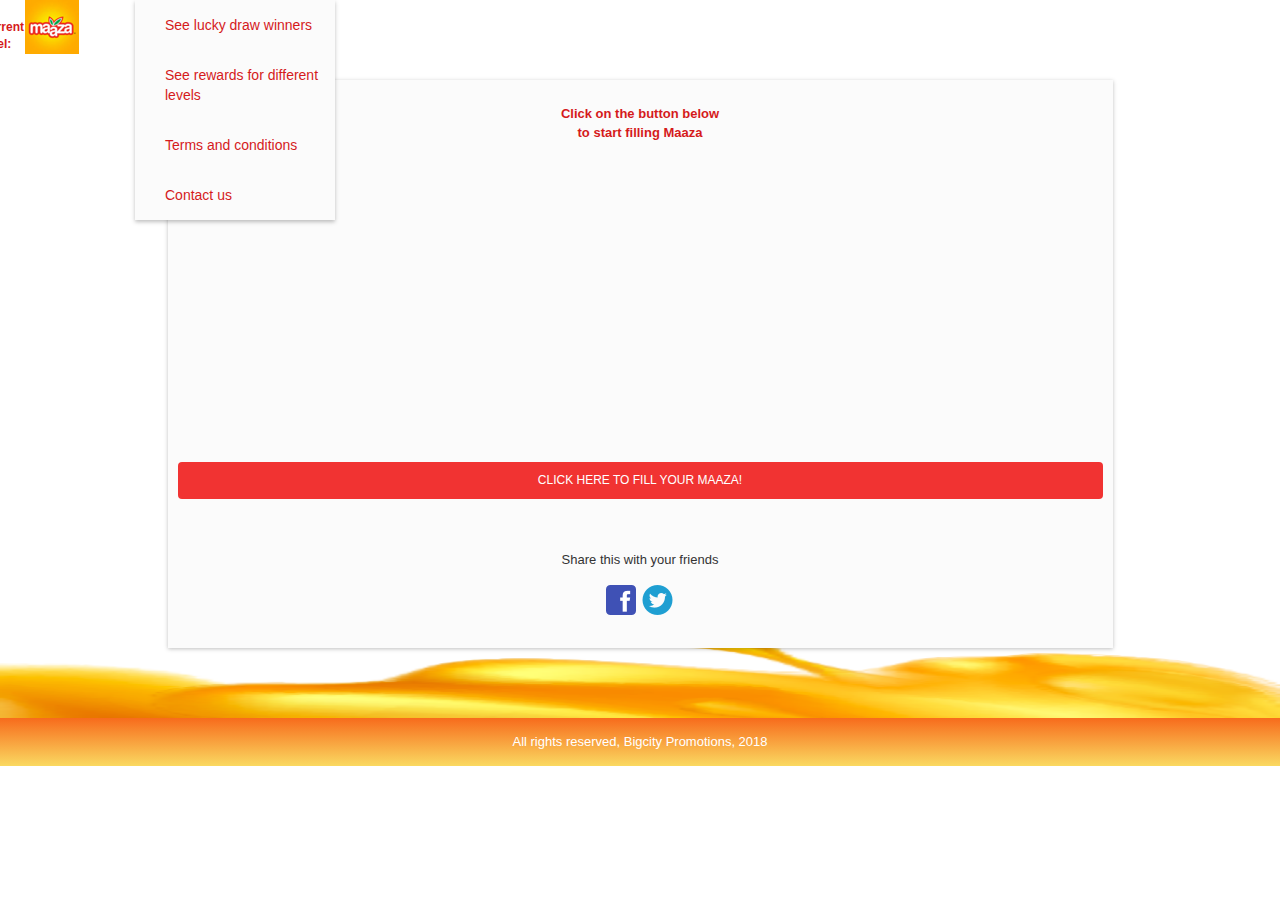
<file: fill.html>
<!DOCTYPE html>
<html lang="en">
<head>
  <title>Maaza</title>
  <meta charset="utf-8">
  <meta name="viewport" content="width=device-width, initial-scale=1">
  <link rel="stylesheet" href="css/bootstrap.min.css">
   <meta http-equiv="X-UA-Compatible" content="IE=edge,chrome=1">
  <link rel="icon" href="img/favicon.png" type="image/x-icon">
  <script src="js/jquery.min.js"></script>
  <script src="js/popper.min.js"></script>
  <script src="js/bootstrap.min.js"></script>
  <script src='https://www.google.com/recaptcha/api.js'></script>

</head>

<body class="register-page">

<nav class="navbar navbar-inverse" style=>
    <div class="container-fluid">
      <div class="navbar-header">
         <p class="level-info-container red-t font-weight-bold ">Current level: <span class="level-stage"> </span></p>
        <button type="button" class="navbar-toggle collapsed" data-toggle="collapse" data-target="#myNavbar" aria-expanded="false">
          <span class="icon-bar"></span>
          <span class="icon-bar"></span>
          <span class="icon-bar"></span>                        
        </button>
        <a class="navbar-brand" href="#">
             <img src="img/icon/icon.png" class="d-inline-block align-top" alt=""> 
        </a>
      </div>
      <div class="navbar-collapse collapse" id="myNavbar" style="height: 1px;" aria-expanded="false">
        
        <ul class="nav navbar-nav navbar-right">               
          <li><a class="redirect-level-page red-t" >See lucky draw winners</a>
              </li>
         <li><a data-toggle="modal" data-target="#luckyModal" class="red-t">See rewards for different levels </a>
              </li>      
          <li><a href="http://maaza.bigcityexperience.com" target="_blank" class="red-t">Terms and conditions</a>
              </li>
          <li><a href="http://maaza.bigcityexperience.com" target="_blank" class="red-t">Contact us</a>
              </li>
        </ul>
      </div>
    </div>
  </nav>


 <!--main partion -->
 <div class="container err-container" style="display: none">
  <div class="row">
     <div class="col-md-12">
        <div class="form-group">   
            <div class="err-msg" >
                
            </div>
        </div>
     </div>
  </div>
</div>
<div class="container main-area register mt-5 pt-5">
  <div> <!--class="row center-border" -->
   
    <div class="right-partition">
      <!-- regist Section -->
       <div class="row justify-content-md-center fillSection" style="display: block">
        <div class="col-md-10 col-md-offset-1">
           <div class="mb-5 form" >
            <div class="red-t my-4 px-5  font-weight-bold text-center regist-head status-title" >  Click on the button below<br> to start filling Maaza</div>       

              <div class="fill-container staticImg animationImg my-5 static">
                  <div class="fake">              
                      </div>
              </div>

              <div class="form-group my-4">
                <button type="submit" class="btn btn-submit btn-fill btn-closegame btn-yellow-bordered">Click here to fill your Maaza!</button>
                </div>
                
                <div class="form-group" style="display: none">
                  <label class=qrcode-text-btn>
                      <input type=file
                            id="btnQR"
                             accept="image/*"
                             capture=environment
                             tabindex=-1>
                    </label>
                </div>

               <div class="form-group my-4">
                <button type="submit" class="btn btn-submit btn-participate btn-yellow" data-toggle="modal" data-target="#participateModal"></button>
                </div>

               <div class="form-group my-4">
                <button type="submit" class="btn btn-submit btn-later btn-red-bordered" data-toggle="modal" data-target="#saveModal">I want to participate later for Higher Prize</button>
                </div>

              <div class="form-group  text-center">
              <!-- <label class="form-check-label">
                <p class="my-3 red-t redirect-level-page" > See lucky draw winners </p>
                <p class="my-3 red-t " data-toggle="modal" data-target="#luckyModal" > See rewards for different levels </p>
                </label> -->
              </div><br><br>
              <div class="form-group text-center">  
                   <p> Share this with your friends </p>
                    <div class="row mt-4"> 
                        <div class="col-xs-12 text-center">
                              <span class="iconHolder fb"> </span>
                              <span class="iconHolder twt"> </span>
                              <!-- <span class="iconHolder wts"> </span> -->
                        </div>
                    </div>

              </div>  
           
           </div>
        </div>
       </div>
    <!-- end regist section -->

   
    </div>

  </div>
</div>
 <!-- end main partion -->


<!-- Modal -->
<!-- Modal -->
<!-- <div id="myModal" class="modal fade " role="dialog">
  <div class="modal-dialog modal-lg">
    <div class="modal-content">
      <div class="modal-header">
        <button type="button" class="close" data-dismiss="modal"></button>
        <h4 class="modal-title">Terms and Condition</h4>
      </div>
      <div class="modal-body">
        <p>
           Modal sample
        </p>
      </div>
      <div class="modal-footer">
        <button type="button" class="btn btn-default" data-dismiss="modal">Close</button>
      </div>
    </div>
  </div>
</div>

<div id="contactModal" class="modal fade " role="dialog">
  <div class="modal-dialog modal-lg">
    <div class="modal-content">
      <div class="modal-header">
        <button type="button" class="close" data-dismiss="modal"></button>
        <h4 class="modal-title">Contact Us;</h4>
      </div>
      <div class="modal-body">
        <p>
          Addres::
        </p>
      </div>
      <div class="modal-footer">
        <button type="button" class="btn btn-default" data-dismiss="modal">Close</button>
      </div>
    </div>

  </div>
</div> -->

<div id="luckyModal" class="modal fade " role="dialog">
  <div class="modal-dialog modal-lg">

    <!-- Modal content-->
    <div class="modal-content">
      <div class="modal-header">
        <button type="button" class="close" data-dismiss="modal"></button>
        <h5 class="modal-title font-weight-bold">Lucky draw rewards - level wise</h5>
      </div>
      <div class="modal-body">
            <div class="list-container">
              <div class="list-title font-weight-bold corner-maza level1">Level M - Weekly </div>              
                <p class="mx-3 my-4">  Smart Backpack </p>              
            </div>
            <div class="list-container">
              <div class="list-title font-weight-bold corner-maza level2">Level MA - Weekly</div>              
                <p class="mx-3 my-4">  Headphone </p>              
            </div>
            <div class="list-container">
              <div class="list-title font-weight-bold corner-maza level3">Level MAA - Weekly</div>              
                <p class="mx-3 my-4">  Instant Camera </p>              
            </div>
            <div class="list-container">
              <div class="list-title font-weight-bold corner-maza level4">Level MAAZ - Weekly</div>              
                <p class="mx-3 my-4">  DSLR Camera </p>              
            </div>
            <div class="list-container">
              <div class="list-title font-weight-bold corner-maza level5">Level MAAZA - Mega Draw </div>              
                <p class="mx-3 my-4">  Smart phone </p>              
            </div>
      </div>
     
    </div>

  </div>
</div>
<div id="participateModal" class="modal fade " role="dialog">
  <div class="modal-dialog modal-lg">

    <!-- Modal content-->
    <div class="modal-content">
      <div class="modal-header">
        <button type="button" class="close" data-dismiss="modal"></button>
        <h5 class="modal-title font-weight-bold"> Confirm participation for Level <span class="level-stage"> </span></h5>
      </div>
      <div class="modal-body">
        <div class="container">
          <div class="row">
        <p class="text-center mt-2" >
          You can now enter the lucky draw for the stage <span class="level-stage"> </span> and stand a chance to win <span class="level-txt"></span>. Drink more. Collect More. Win more with Maaza. Collect all the letters and stand a chance to win the Mega Prize! Are you sure you want to participate at this level?
        </p>

        <div class="list-container">
          <div class="list-title font-weight-bold"> Reward for this level </div>
          <ul>
            <li class="my-2"> <div id="partiImg" class="partiImg"></div><span id="partrewardName" >See lucky draw rewards for different levels</span></li>
           </ul>
        </div>
       <!--  <button type="submit" class="btn btn-submit btn-yellow"> Confirm participation for level <span class="level-stage"> </span></button> -->
        <button type="submit" class="btn btn-submit btn-yellow btn-closegame"> Yes, Confirm Participation </span></button>
        <p class="text-center my-5 red-t font-weight-bold " data-dismiss="modal" data-toggle="modal" data-target="#luckyModal">
           See lucky draw rewards for <br/> different levels
        </p>
          </div>
        </div>
      </div>
     
    </div>

  </div>
</div>


<div id="saveModal" class="modal fade " role="dialog">
  <div class="modal-dialog modal-lg">

    <!-- Modal content-->
    <div class="modal-content">
      <div class="modal-header">
        <button type="button" class="close" data-dismiss="modal"></button>
        <h5 class="modal-title font-weight-bold"> Your progress has been saved! </h5>
      </div>
      <div class="modal-body">
        <div class="container">
          <div class="row">
              <p class="col-xs-7 col-xs-offset-5 my-5">
                 Buy more maza to fill more and participate in lucky draw and mega draw to win exciting gift prizes.
              </p>
              <button type="submit" class="btn btn-submit btn-yellow redirect-home-page" data-dismiss="modal"> Close and come back later</button>
          </div>
        </div>
      </div>
     
    </div>

  </div>
</div>

<div id="reminderModal" class="modal fade " role="dialog">
  <div class="modal-dialog modal-lg">

    <!-- Modal content-->
    <div class="modal-content">
      <div class="modal-header">
        <button type="button" class="close" data-dismiss="modal"></button>
        <h5 class="modal-title font-weight-bold"> Lucky Draw for level ‘<span class="level-stage"> </span>’</h5>
      </div>
      <div class="modal-body">
        <div class="container">
          <div class="row">
        <p class="text-center mt-2" >
           If you participate in this lucky draw you will not be eligible to participate in any other lucky draw except the MAAZA mega draw (when you fill the complete MAAZA).
        </p>

        <div class="list-container">
          <div class="list-title font-weight-bold"> Reward for this level </div>
          <ul>
            <li class="my-2"> <div id="partiImg2" class="partiImg"></div> <span class="rewardname"></span></li>
           </ul>
        </div>
        <button type="submit" class="btn btn-submit btn-yellow btn-confirm-participate btn-closegame"> Confirm participation for level <span class="level-stage"> </span></button><br><br>
        <div class="col-xs-12" style="font-size: 12px;text-align: center;padding-right: 0px;padding-left: 0px;margin-top: 15px;margin-bottom: 10px;">
          <p class="col-xs-4" style="padding-right: 0px;padding-left: 0px"><img src="img/Headphone.png" style="width: 3.6rem;"><br> Headphone<br> <strong><span class="uplevelone"> Level MA </span></strong></p>
          <p class="col-xs-4" style="padding-right: 0px;padding-left: 0px"><img src="img/Instant Camera.png" style="width: 4rem;margin-bottom: 1.6rem;margin-top: 1rem;"><br>Instant Camera <strong><span class="upleveltwo"> Level MAA </span></strong></p>
          <p class="col-xs-4" style="padding-right: 0px;padding-left: 0px"><img src="img/DSLR Camera.png" style="width: 5rem;margin-top: 1rem;margin-bottom: 1.8rem;"><br>DSLR Camera <strong><span class="uplevelthree"> Level MAAZ </span></strong></p>
        </div>

        <p class="text-center my-5 red-t font-weight-bold modaltext " data-dismiss="modal">
           Close and continue to participate in lucky draws for higher levels
        </p>
          </div>
        </div>
      </div>
     
    </div>

  </div>  
</div>

<div id="partconfirmModal" class="modal fade " role="dialog">
  <div class="modal-dialog modal-lg">
    <div class="modal-content">
      <div class="modal-header">
        <button type="button" class="close" data-dismiss="modal"></button>
        <h5 class="modal-title font-weight-bold"> Your participation is confirmed!</h5>
      </div>
      <div class="modal-body">
        <div class="container">
          <div class="row">
        <p class="text-center mt-2" >
          Your participation for <strong>level <span class="currentlevel"> M </span></strong> has been confirmed. Keep taking a look at the winners list announced each week.
        </p>
        <div class="list-container">
          <div class="list-title font-weight-bold"> Reward for this level </div>
          <ul>
            <li class="my-2"> <div id="partiImg3" class="partiImg "></div><span class="rewardname"></span></li>
           </ul>
        </div>
        <button type="submit" class="btn btn-submit btn-yellow btn-confirm-participate"> See weekly lucky draw winners</button><br>
        <p class="text-center my-5 red-t font-weight-bold" data-dismiss="modal">
           Continue filling in the letters to participate in the MAAZA MEGA DRAW.
        </p>
          </div>
        </div>
      </div>
    </div>
  </div>  
</div>


<div id="contactModal" class="modal fade " role="dialog">
  <div class="modal-dialog modal-lg">

    <!-- Modal content-->
    <div class="modal-content">
      <div class="modal-header">
        <button type="button" class="close" data-dismiss="modal">&times;</button>
        <h4 class="modal-title font-weight-bold">Contact Us:</h4>
      </div>
      <div class="modal-body">
        <p>
          Addres:
        </p>
      </div>
      <div class="modal-footer">
        <button type="button" class="btn btn-default" data-dismiss="modal">Close</button>
      </div>
    </div>

  </div>
</div>
<!-- end Modal -->



<section class="footer-section py-4">
    <!-- Footer -->
    <footer class="page-footer font-small">      
      <!-- Copyright -->
      <div class="footer-copyright text-center"> All rights reserved, 
        <a href="https://mdbootstrap.com/bootstrap-tutorial/">Bigcity Promotions, 2018</a>
      </div>
      <!-- Copyright -->
    </footer>
    <!-- Footer -->

  </section>
  <link rel="stylesheet" type="text/css" href="css/utilities.css">
  <link rel="stylesheet" type="text/css" href="css/layout.css"> 
  <link rel="stylesheet" type="text/css" href="css/limcaStyle.css"> 
  <link rel="stylesheet" type="text/css" href="css/fillStyle.css">
  
  <script type="text/javascript" src="js/fill.js"></script> 
</body>


</html>
</file>
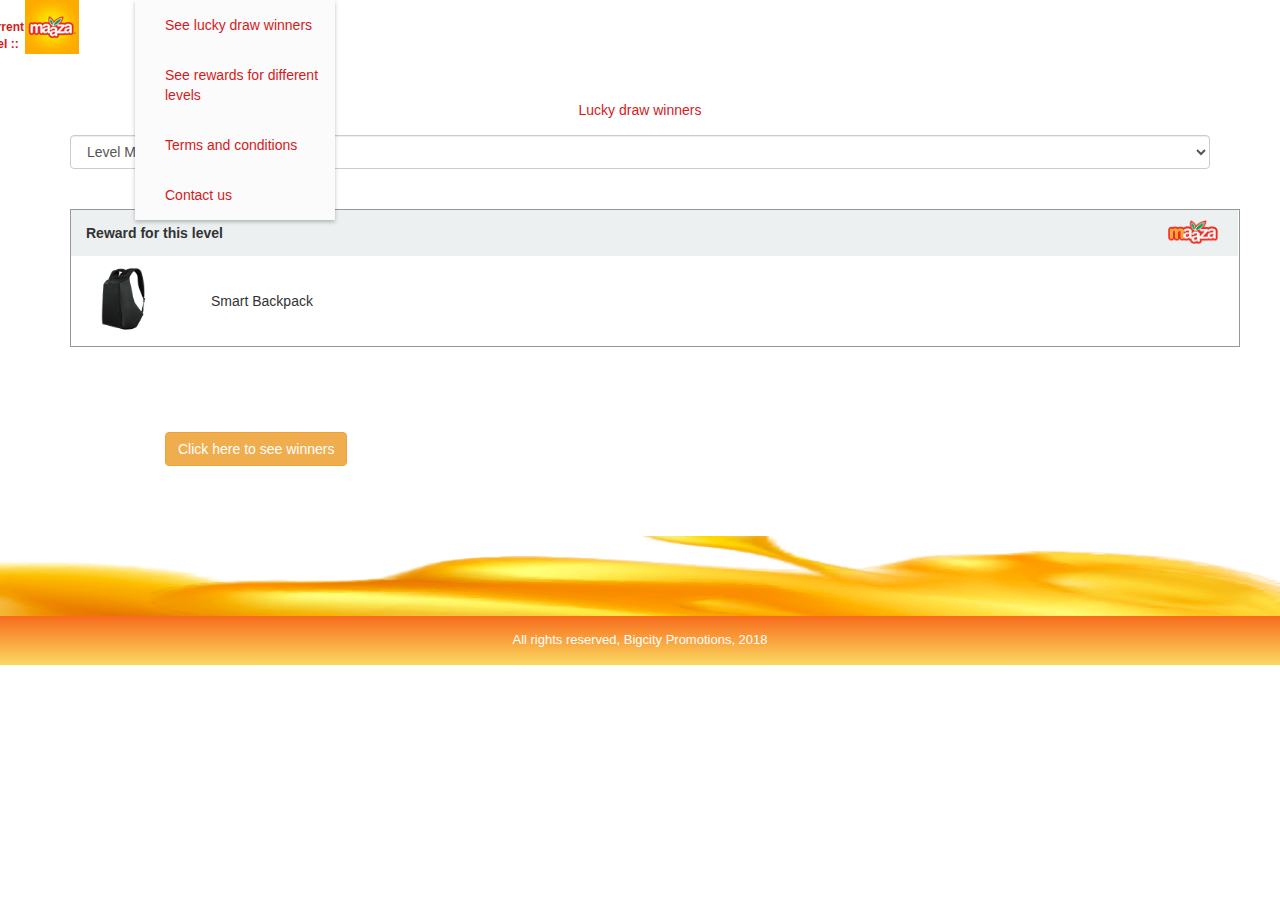
<file: winner-list.html>
<!DOCTYPE html>
<html lang="en">
<head>
  <title>Maaza</title>
  <meta charset="utf-8">
  <meta name="viewport" content="width=device-width, initial-scale=1">
  <link rel="stylesheet" href="css/bootstrap.min.css">
   <meta http-equiv="X-UA-Compatible" content="IE=edge,chrome=1">
  <link rel="icon" href="img/favicon.png" type="image/x-icon">
  <script src="js/jquery.min.js"></script>
  <script src="js/popper.min.js"></script>
  <script src="js/bootstrap.min.js"></script>
  <script src='https://www.google.com/recaptcha/api.js'></script>

</head>

<body class="register-page">

<nav class="navbar navbar-inverse" style=>
    <div class="container-fluid">
      <div class="navbar-header">
         <p class="level-info-container red-t font-weight-bold ">Current level :: <span class="level-stage"> MA</span></p>
        <button type="button" class="navbar-toggle collapsed" data-toggle="collapse" data-target="#myNavbar" aria-expanded="false">
          <span class="icon-bar"></span>
          <span class="icon-bar"></span>
          <span class="icon-bar"></span>                        
        </button>
        <a class="navbar-brand" href="#">
             <img src="img/icon/icon.png" class="d-inline-block align-top" alt=""> 
        </a>
      </div>
      <div class="navbar-collapse collapse" id="myNavbar" style="height: 1px;" aria-expanded="false">
        
        <ul class="nav navbar-nav navbar-right">               
          <li><a class="redirect-level-page red-t">See lucky draw winners</a>
              </li>
         <li><a data-toggle="modal" data-target="#luckyModal" class="red-t">See rewards for different levels </a>
              </li>      
          <li><a href="http://maaza.bigcityexperience.com" target="_blank" class="red-t">Terms and conditions</a>
              </li>
          <li><a href="http://maaza.bigcityexperience.com" target="_blank" class="red-t">Contact us</a>
              </li>
        </ul>
      </div>
    </div>
  </nav>

<div class="container"> 
    <div class="row"> 
        <div class="col-xs-12 text-center mt-5 mb-2">  <p class="red-t"> Lucky draw winners  </p> </div>
        <div class="col-xs-12 text-center mb-2"> 
            <div class="form-group">
                <select  id="level" class="form-control" id="exampleFormControlSelect1" placeholder="">
                   <option value="1">Level M</option>
                  <option value="2">Level MA</option>
                  <option value="3">Level MAA</option>
                  <option value="4">Level MAAZ</option>
                  <option value="5">Level MAAZA</option>
                </select>        
              </div>
        </div>
    </div>  
</div>
 <!--main partion -->
<div class="container winner-name-list main-area register mt-2 mb-5">
  <div> <!--class="row center-border" -->
   
    <div class="right-partition">
      
      <div class="container">
        <div class="row">
        
        <div class="list-container my-4">
          <div id="levelCorner" data-level="1" class="list-title font-weight-bold corner-maza level1"> Reward for this level 

          </div>
          <ul>
            <li class="my-4"> 
              <div id="partiImg" class="img-container">
                
              </div>
                 <span class="partiText">Smart Backpack</span></li>
           
          </ul>
        </div>

        <div class="container">
          <br><br>
          <a class="btn btn-warning" href="http://maaza.bigcityexperience.com" target="_blank" style="margin: 30px 8rem;">Click here to see winners</a>
          <br><br>
        </div>


<!-- 
        <div class="list-container second my-5">
          <div class="list-title py-4 font-weight-bold"> 
            <span class="cell">Participant</span>
            <span class="cell">City</span> 
          </div>
          <div class="px-4 list-item"> 
            <span class="cell"> Edvin Baker</span>
            <span class="cell"> South Arictown</span>
          </div>
           <div class="px-4 list-item"> 
            <span class="cell"> Edvin Baker</span>
            <span class="cell">South Arictown</span> 
          </div>
           <div class="px-4 list-item"> 
            <span class="cell"> Edvin Baker</span>
            <span class="cell">South Arictown</span> 
          </div>
           <div class="px-4 list-item"> 
            <span class="cell"> Edvin Baker</span>
            <span class="cell">South Arictown</span> 
          </div>
           <div class="px-4 list-item"> 
            <span class="cell"> Edvin Baker</span>
            <span class="cell">South Arictown</span> 
          </div>
           <div class="px-4 list-item"> 
            <span class="cell"> Edvin Baker</span>
            <span class="cell">South Arictown</span> 
          </div>
           <div class="px-4 list-item"> 
            <span class="cell"> Edvin Baker</span>
            <span class="cell">South Arictown</span> 
          </div>
           <div class="px-4 list-item"> 
            <span class="cell"> Edvin Baker</span>
            <span class="cell">South Arictown</span> 
          </div>
          <div class="px-4 list-item"> 
            <span class="cell"> Edvin Baker</span>
            <span class="cell">South Arictown</span> 
          </div>
          <div class="px-4 list-item"> 
            <span class="cell"> Edvin Baker</span>
            <span class="cell">South Arictown</span> 
          </div>
          <div class="px-4 list-item"> 
            <span class="cell"> Edvin Baker</span>
            <span class="cell">South Arictown</span> 
          </div>
          <div class="px-4 list-item"> 
            <span class="cell"> Edvin Baker</span>
            <span class="cell">South Arictown</span> 
          </div>

         
        </div> -->

          </div>
   
      </div>

    </div>
  </div>
 <!-- end main partion -->
</div>

<!-- Modal -->
<!-- <div id="myModal" class="modal fade " role="dialog">
  <div class="modal-dialog modal-lg">
    <div class="modal-content">
      <div class="modal-header">
        <button type="button" class="close" data-dismiss="modal"></button>
        <h4 class="modal-title">Terms and Condition</h4>
      </div>
      <div class="modal-body">
        <p>
           Modal sample
        </p>
      </div>
      <div class="modal-footer">
        <button type="button" class="btn btn-default" data-dismiss="modal">Close</button>
      </div>
    </div>

  </div>
</div> -->

<div id="luckyModal" class="modal fade " role="dialog">
  <div class="modal-dialog modal-lg">

    <!-- Modal content-->
    <div class="modal-content">
      <div class="modal-header">
        <button type="button" class="close" data-dismiss="modal"></button>
        <h5 class="modal-title font-weight-bold">Lucky draw rewards - level wise</h5>
      </div>
      <div class="modal-body">
            <div class="list-container">
              <div class="list-title font-weight-bold corner-maza level1">Level M - Weekly </div>              
                <p class="mx-3 my-4">  Philips Bass+ SHL3070 Headphones </p>              
            </div>
            <div class="list-container">
              <div class="list-title font-weight-bold corner-maza level2">Level MA - Weekly</div>              
                <p class="mx-3 my-4">  Anti-Theft Smart Bagpack </p>              
            </div>
            <div class="list-container">
              <div class="list-title font-weight-bold corner-maza level3">Level MAA - Weekly</div>              
                <p class="mx-3 my-4">  Fujifilm Instax Square SQ6 Instant Camera </p>              
            </div>
            <div class="list-container">
              <div class="list-title font-weight-bold corner-maza level4">Level MAAZ - Weekly</div>              
                <p class="mx-3 my-4">  Cannon EOS 3000D 18MP DSLR Camera </p>              
            </div>
            <div class="list-container">
              <div class="list-title font-weight-bold corner-maza level5">Level MAAZA - Mega Draw </div>              
                <p class="mx-3 my-4">  Smart phone - iPhone X (256 GB) </p>              
            </div>
      </div>
     
    </div>

  </div>
</div>


<!-- <div id="contactModal" class="modal fade " role="dialog">
  <div class="modal-dialog modal-lg">
    <div class="modal-content">
      <div class="modal-header">
        <button type="button" class="close" data-dismiss="modal"></button>
        <h4 class="modal-title">Contact Us;</h4>
      </div>
      <div class="modal-body">
        <p>
          Addres::
        </p>
      </div>
      <div class="modal-footer">
        <button type="button" class="btn btn-default" data-dismiss="modal">Close</button>
      </div>
    </div>
  </div>
</div> -->
<!--end Modal -->

<section class="footer-section mt-5 py-4">
    <!-- Footer -->
    <footer class="page-footer font-small">      
      <!-- Copyright -->
      <div class="footer-copyright text-center"> All rights reserved, 
        <a href="https://mdbootstrap.com/bootstrap-tutorial/">Bigcity Promotions, 2018</a>
      </div>
      <!-- Copyright -->
    </footer>
    <!-- Footer -->

  </section>
  <link rel="stylesheet" type="text/css" href="css/utilities.css">
  <link rel="stylesheet" type="text/css" href="css/layout.css"> 
  <link rel="stylesheet" type="text/css" href="css/limcaStyle.css"> 
  <link rel="stylesheet" type="text/css" href="css/fillStyle.css">
</body>
<script type="text/javascript" src="js/winner.js"></script>

<script type="text/javascript">
  $('.btn-participate').hide();
  $('.btn-later').hide();
  

  $(document).on('click','.btn-submit',function(e){
    e.preventDefault();    
  });
  

  $(document).on('click','.btn-fill',function(e){
    e.preventDefault();
    var ele= $(this);
     ele.html('FILLING IN YOUR MAAZA…');
     setTimeout(function(){  

        ele.html('SCAN ANOTHER QR CODE TO GET MAAZA');
         }, 3000);

     $('.btn-participate').show();
     $('.btn-later').show();
     $('.status-title').html('Awww! You have run out of your maaza stock! Buy more to fill more…');
     
   
  });
</script>

<style>
.second .list-container {
   padding: 5rem 1.5rem !important;
}
.list-container .cell{
   width:48%;
   display: inline-block;
}
.list-item{
  border-bottom: 1px solid #979797; 
  padding-top: 1.8rem !important;
  padding-bottom: 1.8rem !important;
}
.winner-name-list{
  margin-bottom: 10rem !important;
}
.partiText{
  padding-left: 2rem;
}
</style>
</html>
</file>
<file: css/utilities.css>
/* utilitiesssssssssssssss  */

/*-- float utilities --*/
.float-left {
  float: left   !important;
}
.float-right {
  float: right  !important;
}
.float-none {
  float: none   !important;
}
@media (min-width: 768px) {
  .float-sm-left {
    float: left   !important;
  }
  .float-sm-right {
    float: right  !important;
  }
  .float-sm-none {
    float: none   !important;
  }
}
@media (min-width: 992px) {
  .float-md-left {
    float: left   !important;
  }
  .float-md-right {
    float: right  !important;
  }
  .float-md-none {
    float: none   !important;
  }
}
@media (min-width: 1200px) {
  .float-lg-left {
    float: left   !important;
  }
  .float-lg-right {
    float: right  !important;
  }
  .float-lg-none {
    float: none   !important;
  }
}
/*-- text utilities --*/
.text-left {
  text-align: left   !important;
}
.text-right {
  text-align: right  !important;
}
.text-center {
  text-align: center !important;
}
@media (min-width: 768px) {
  .text-sm-left {
    text-align: left   !important;
  }
  .text-sm-right {
    text-align: right  !important;
  }
  .text-sm-center {
    text-align: center !important;
  }
}
@media (min-width: 992px) {
  .text-md-left {
    text-align: left   !important;
  }
  .text-md-right {
    text-align: right  !important;
  }
  .text-md-center {
    text-align: center !important;
  }
}
@media (min-width: 1200px) {
  .text-lg-left {
    text-align: left   !important;
  }
  .text-lg-right {
    text-align: right  !important;
  }
  .text-lg-center {
    text-align: center !important;
  }
}
/*-- spacing utilities --*/
.m-0 {
  margin: 0 0 !important;
}
.mt-0 {
  margin-top: 0 !important;
}
.mr-0 {
  margin-right: 0 !important;
}
.mb-0 {
  margin-bottom: 0 !important;
}
.ml-0 {
  margin-left: 0 !important;
}
.mx-0 {
  margin-right: 0 !important;
  margin-left: 0 !important;
}
.my-0 {
  margin-top: 0 !important;
  margin-bottom: 0 !important;
}
.m-1 {
  margin: 0.25rem 0.25rem !important;
}
.mt-1 {
  margin-top: 0.25rem !important;
}
.mr-1 {
  margin-right: 0.25rem !important;
}
.mb-1 {
  margin-bottom: 0.25rem !important;
}
.ml-1 {
  margin-left: 0.25rem !important;
}
.mx-1 {
  margin-right: 0.25rem !important;
  margin-left: 0.25rem !important;
}
.my-1 {
  margin-top: 0.25rem !important;
  margin-bottom: 0.25rem !important;
}
.m-2 {
  margin: 0.5rem 0.5rem !important;
}
.mt-2 {
  margin-top: 0.5rem !important;
}
.mr-2 {
  margin-right: 0.5rem !important;
}
.mb-2 {
  margin-bottom: 0.5rem !important;
}
.ml-2 {
  margin-left: 0.5rem !important;
}
.mx-2 {
  margin-right: 0.5rem !important;
  margin-left: 0.5rem !important;
}
.my-2 {
  margin-top: 0.5rem !important;
  margin-bottom: 0.5rem !important;
}
.m-3 {
  margin: 1rem 1rem !important;
}
.mt-3 {
  margin-top: 1rem !important;
}
.mr-3 {
  margin-right: 1rem !important;
}
.mb-3 {
  margin-bottom: 1rem !important;
}
.ml-3 {
  margin-left: 1rem !important;
}
.mx-3 {
  margin-right: 1rem !important;
  margin-left: 1rem !important;
}
.my-3 {
  margin-top: 1rem !important;
  margin-bottom: 1rem !important;
}
.m-4 {
  margin: 1.5rem 1.5rem !important;
}
.mt-4 {
  margin-top: 1.5rem !important;
}
.mr-4 {
  margin-right: 1.5rem !important;
}
.mb-4 {
  margin-bottom: 1.5rem !important;
}
.ml-4 {
  margin-left: 1.5rem !important;
}
.mx-4 {
  margin-right: 1.5rem !important;
  margin-left: 1.5rem !important;
}
.my-4 {
  margin-top: 1.5rem !important;
  margin-bottom: 1.5rem !important;
}
.m-5 {
  margin: 3rem 3rem !important;
}
.mt-5 {
  margin-top: 3rem !important;
}
.mr-5 {
  margin-right: 3rem !important;
}
.mb-5 {
  margin-bottom: 3rem !important;
}
.ml-5 {
  margin-left: 3rem !important;
}
.mx-5 {
  margin-right: 3rem !important;
  margin-left: 3rem !important;
}
.my-5 {
  margin-top: 3rem !important;
  margin-bottom: 3rem !important;
}
.p-0 {
  padding: 0 0 !important;
}
.pt-0 {
  padding-top: 0 !important;
}
.pr-0 {
  padding-right: 0 !important;
}
.pb-0 {
  padding-bottom: 0 !important;
}
.pl-0 {
  padding-left: 0 !important;
}
.px-0 {
  padding-right: 0 !important;
  padding-left: 0 !important;
}
.py-0 {
  padding-top: 0 !important;
  padding-bottom: 0 !important;
}
.p-1 {
  padding: 0.25rem 0.25rem !important;
}
.pt-1 {
  padding-top: 0.25rem !important;
}
.pr-1 {
  padding-right: 0.25rem !important;
}
.pb-1 {
  padding-bottom: 0.25rem !important;
}
.pl-1 {
  padding-left: 0.25rem !important;
}
.px-1 {
  padding-right: 0.25rem !important;
  padding-left: 0.25rem !important;
}
.py-1 {
  padding-top: 0.25rem !important;
  padding-bottom: 0.25rem !important;
}
.p-2 {
  padding: 0.5rem 0.5rem !important;
}
.pt-2 {
  padding-top: 0.5rem !important;
}
.pr-2 {
  padding-right: 0.5rem !important;
}
.pb-2 {
  padding-bottom: 0.5rem !important;
}
.pl-2 {
  padding-left: 0.5rem !important;
}
.px-2 {
  padding-right: 0.5rem !important;
  padding-left: 0.5rem !important;
}
.py-2 {
  padding-top: 0.5rem !important;
  padding-bottom: 0.5rem !important;
}
.p-3 {
  padding: 1rem 1rem !important;
}
.pt-3 {
  padding-top: 1rem !important;
}
.pr-3 {
  padding-right: 1rem !important;
}
.pb-3 {
  padding-bottom: 1rem !important;
}
.pl-3 {
  padding-left: 1rem !important;
}
.px-3 {
  padding-right: 1rem !important;
  padding-left: 1rem !important;
}
.py-3 {
  padding-top: 0rem !important;
  padding-bottom: 1rem !important;
}
.p-4 {
  padding: 1.5rem 1.5rem !important;
}
.pt-4 {
  padding-top: 1.5rem !important;
}
.pr-4 {
  padding-right: 1.5rem !important;
}
.pb-4 {
  padding-bottom: 1.5rem !important;
}
.pl-4 {
  padding-left: 1.5rem !important;
}
.px-4 {
  padding-right: 1.5rem !important;
  padding-left: 1.5rem !important;
}
.py-4 {
  padding-top: 1.5rem !important;
  padding-bottom: 1.5rem !important;
}
.p-5 {
  padding: 3rem 3rem !important;
}
.pt-5 {
  padding-top: 0rem !important;
}
.pr-5 {
  padding-right: 3rem !important;
}
.pb-5 {
  padding-bottom: 3rem !important;
}
.pl-5 {
  padding-left: 3rem !important;
}
.px-5 {
  padding-right: 3rem !important;
  padding-left: 3rem !important;
}
.py-5 {
  padding-top: 3rem !important;
  padding-bottom: 3rem !important;
}
@media (min-width: 768px) {
  .m-sm-0 {
    margin: 0 0 !important;
  }
  .mt-sm-0 {
    margin-top: 0 !important;
  }
  .mr-sm-0 {
    margin-right: 0 !important;
  }
  .mb-sm-0 {
    margin-bottom: 0 !important;
  }
  .ml-sm-0 {
    margin-left: 0 !important;
  }
  .mx-sm-0 {
    margin-right: 0 !important;
    margin-left: 0 !important;
  }
  .my-sm-0 {
    margin-top: 0 !important;
    margin-bottom: 0 !important;
  }
  .m-sm-1 {
    margin: 0.25rem 0.25rem !important;
  }
  .mt-sm-1 {
    margin-top: 0.25rem !important;
  }
  .mr-sm-1 {
    margin-right: 0.25rem !important;
  }
  .mb-sm-1 {
    margin-bottom: 0.25rem !important;
  }
  .ml-sm-1 {
    margin-left: 0.25rem !important;
  }
  .mx-sm-1 {
    margin-right: 0.25rem !important;
    margin-left: 0.25rem !important;
  }
  .my-sm-1 {
    margin-top: 0.25rem !important;
    margin-bottom: 0.25rem !important;
  }
  .m-sm-2 {
    margin: 0.5rem 0.5rem !important;
  }
  .mt-sm-2 {
    margin-top: 0.5rem !important;
  }
  .mr-sm-2 {
    margin-right: 0.5rem !important;
  }
  .mb-sm-2 {
    margin-bottom: 0.5rem !important;
  }
  .ml-sm-2 {
    margin-left: 0.5rem !important;
  }
  .mx-sm-2 {
    margin-right: 0.5rem !important;
    margin-left: 0.5rem !important;
  }
  .my-sm-2 {
    margin-top: 0.5rem !important;
    margin-bottom: 0.5rem !important;
  }
  .m-sm-3 {
    margin: 1rem 1rem !important;
  }
  .mt-sm-3 {
    margin-top: 1rem !important;
  }
  .mr-sm-3 {
    margin-right: 1rem !important;
  }
  .mb-sm-3 {
    margin-bottom: 1rem !important;
  }
  .ml-sm-3 {
    margin-left: 1rem !important;
  }
  .mx-sm-3 {
    margin-right: 1rem !important;
    margin-left: 1rem !important;
  }
  .my-sm-3 {
    margin-top: 1rem !important;
    margin-bottom: 1rem !important;
  }
  .m-sm-4 {
    margin: 1.5rem 1.5rem !important;
  }
  .mt-sm-4 {
    margin-top: 1.5rem !important;
  }
  .mr-sm-4 {
    margin-right: 1.5rem !important;
  }
  .mb-sm-4 {
    margin-bottom: 1.5rem !important;
  }
  .ml-sm-4 {
    margin-left: 1.5rem !important;
  }
  .mx-sm-4 {
    margin-right: 1.5rem !important;
    margin-left: 1.5rem !important;
  }
  .my-sm-4 {
    margin-top: 1.5rem !important;
    margin-bottom: 1.5rem !important;
  }
  .m-sm-5 {
    margin: 3rem 3rem !important;
  }
  .mt-sm-5 {
    margin-top: 3rem !important;
  }
  .mr-sm-5 {
    margin-right: 3rem !important;
  }
  .mb-sm-5 {
    margin-bottom: 3rem !important;
  }
  .ml-sm-5 {
    margin-left: 3rem !important;
  }
  .mx-sm-5 {
    margin-right: 3rem !important;
    margin-left: 3rem !important;
  }
  .my-sm-5 {
    margin-top: 3rem !important;
    margin-bottom: 3rem !important;
  }
  .p-sm-0 {
    padding: 0 0 !important;
  }
  .pt-sm-0 {
    padding-top: 0 !important;
  }
  .pr-sm-0 {
    padding-right: 0 !important;
  }
  .pb-sm-0 {
    padding-bottom: 0 !important;
  }
  .pl-sm-0 {
    padding-left: 0 !important;
  }
  .px-sm-0 {
    padding-right: 0 !important;
    padding-left: 0 !important;
  }
  .py-sm-0 {
    padding-top: 0 !important;
    padding-bottom: 0 !important;
  }
  .p-sm-1 {
    padding: 0.25rem 0.25rem !important;
  }
  .pt-sm-1 {
    padding-top: 0.25rem !important;
  }
  .pr-sm-1 {
    padding-right: 0.25rem !important;
  }
  .pb-sm-1 {
    padding-bottom: 0.25rem !important;
  }
  .pl-sm-1 {
    padding-left: 0.25rem !important;
  }
  .px-sm-1 {
    padding-right: 0.25rem !important;
    padding-left: 0.25rem !important;
  }
  .py-sm-1 {
    padding-top: 0.25rem !important;
    padding-bottom: 0.25rem !important;
  }
  .p-sm-2 {
    padding: 0.5rem 0.5rem !important;
  }
  .pt-sm-2 {
    padding-top: 0.5rem !important;
  }
  .pr-sm-2 {
    padding-right: 0.5rem !important;
  }
  .pb-sm-2 {
    padding-bottom: 0.5rem !important;
  }
  .pl-sm-2 {
    padding-left: 0.5rem !important;
  }
  .px-sm-2 {
    padding-right: 0.5rem !important;
    padding-left: 0.5rem !important;
  }
  .py-sm-2 {
    padding-top: 0.5rem !important;
    padding-bottom: 0.5rem !important;
  }
  .p-sm-3 {
    padding: 1rem 1rem !important;
  }
  .pt-sm-3 {
    padding-top: 1rem !important;
  }
  .pr-sm-3 {
    padding-right: 1rem !important;
  }
  .pb-sm-3 {
    padding-bottom: 1rem !important;
  }
  .pl-sm-3 {
    padding-left: 1rem !important;
  }
  .px-sm-3 {
    padding-right: 1rem !important;
    padding-left: 1rem !important;
  }
  .py-sm-3 {
    padding-top: 1rem !important;
    padding-bottom: 1rem !important;
  }
  .p-sm-4 {
    padding: 1.5rem 1.5rem !important;
  }
  .pt-sm-4 {
    padding-top: 1.5rem !important;
  }
  .pr-sm-4 {
    padding-right: 1.5rem !important;
  }
  .pb-sm-4 {
    padding-bottom: 1.5rem !important;
  }
  .pl-sm-4 {
    padding-left: 1.5rem !important;
  }
  .px-sm-4 {
    padding-right: 1.5rem !important;
    padding-left: 1.5rem !important;
  }
  .py-sm-4 {
    padding-top: 1.5rem !important;
    padding-bottom: 1.5rem !important;
  }
  .p-sm-5 {
    padding: 3rem 3rem !important;
  }
  .pt-sm-5 {
    padding-top: 3rem !important;
  }
  .pr-sm-5 {
    padding-right: 3rem !important;
  }
  .pb-sm-5 {
    padding-bottom: 3rem !important;
  }
  .pl-sm-5 {
    padding-left: 3rem !important;
  }
  .px-sm-5 {
    padding-right: 3rem !important;
    padding-left: 3rem !important;
  }
  .py-sm-5 {
    padding-top: 3rem !important;
    padding-bottom: 3rem !important;
  }
}
@media (min-width: 992px) {
  .m-md-0 {
    margin: 0 0 !important;
  }
  .mt-md-0 {
    margin-top: 0 !important;
  }
  .mr-md-0 {
    margin-right: 0 !important;
  }
  .mb-md-0 {
    margin-bottom: 0 !important;
  }
  .ml-md-0 {
    margin-left: 0 !important;
  }
  .mx-md-0 {
    margin-right: 0 !important;
    margin-left: 0 !important;
  }
  .my-md-0 {
    margin-top: 0 !important;
    margin-bottom: 0 !important;
  }
  .m-md-1 {
    margin: 0.25rem 0.25rem !important;
  }
  .mt-md-1 {
    margin-top: 0.25rem !important;
  }
  .mr-md-1 {
    margin-right: 0.25rem !important;
  }
  .mb-md-1 {
    margin-bottom: 0.25rem !important;
  }
  .ml-md-1 {
    margin-left: 0.25rem !important;
  }
  .mx-md-1 {
    margin-right: 0.25rem !important;
    margin-left: 0.25rem !important;
  }
  .my-md-1 {
    margin-top: 0.25rem !important;
    margin-bottom: 0.25rem !important;
  }
  .m-md-2 {
    margin: 0.5rem 0.5rem !important;
  }
  .mt-md-2 {
    margin-top: 0.5rem !important;
  }
  .mr-md-2 {
    margin-right: 0.5rem !important;
  }
  .mb-md-2 {
    margin-bottom: 0.5rem !important;
  }
  .ml-md-2 {
    margin-left: 0.5rem !important;
  }
  .mx-md-2 {
    margin-right: 0.5rem !important;
    margin-left: 0.5rem !important;
  }
  .my-md-2 {
    margin-top: 0.5rem !important;
    margin-bottom: 0.5rem !important;
  }
  .m-md-3 {
    margin: 1rem 1rem !important;
  }
  .mt-md-3 {
    margin-top: 1rem !important;
  }
  .mr-md-3 {
    margin-right: 1rem !important;
  }
  .mb-md-3 {
    margin-bottom: 1rem !important;
  }
  .ml-md-3 {
    margin-left: 1rem !important;
  }
  .mx-md-3 {
    margin-right: 1rem !important;
    margin-left: 1rem !important;
  }
  .my-md-3 {
    margin-top: 1rem !important;
    margin-bottom: 1rem !important;
  }
  .m-md-4 {
    margin: 1.5rem 1.5rem !important;
  }
  .mt-md-4 {
    margin-top: 1.5rem !important;
  }
  .mr-md-4 {
    margin-right: 1.5rem !important;
  }
  .mb-md-4 {
    margin-bottom: 1.5rem !important;
  }
  .ml-md-4 {
    margin-left: 1.5rem !important;
  }
  .mx-md-4 {
    margin-right: 1.5rem !important;
    margin-left: 1.5rem !important;
  }
  .my-md-4 {
    margin-top: 1.5rem !important;
    margin-bottom: 1.5rem !important;
  }
  .m-md-5 {
    margin: 3rem 3rem !important;
  }
  .mt-md-5 {
    margin-top: 3rem !important;
  }
  .mr-md-5 {
    margin-right: 3rem !important;
  }
  .mb-md-5 {
    margin-bottom: 3rem !important;
  }
  .ml-md-5 {
    margin-left: 3rem !important;
  }
  .mx-md-5 {
    margin-right: 3rem !important;
    margin-left: 3rem !important;
  }
  .my-md-5 {
    margin-top: 3rem !important;
    margin-bottom: 3rem !important;
  }
  .p-md-0 {
    padding: 0 0 !important;
  }
  .pt-md-0 {
    padding-top: 0 !important;
  }
  .pr-md-0 {
    padding-right: 0 !important;
  }
  .pb-md-0 {
    padding-bottom: 0 !important;
  }
  .pl-md-0 {
    padding-left: 0 !important;
  }
  .px-md-0 {
    padding-right: 0 !important;
    padding-left: 0 !important;
  }
  .py-md-0 {
    padding-top: 0 !important;
    padding-bottom: 0 !important;
  }
  .p-md-1 {
    padding: 0.25rem 0.25rem !important;
  }
  .pt-md-1 {
    padding-top: 0.25rem !important;
  }
  .pr-md-1 {
    padding-right: 0.25rem !important;
  }
  .pb-md-1 {
    padding-bottom: 0.25rem !important;
  }
  .pl-md-1 {
    padding-left: 0.25rem !important;
  }
  .px-md-1 {
    padding-right: 0.25rem !important;
    padding-left: 0.25rem !important;
  }
  .py-md-1 {
    padding-top: 0.25rem !important;
    padding-bottom: 0.25rem !important;
  }
  .p-md-2 {
    padding: 0.5rem 0.5rem !important;
  }
  .pt-md-2 {
    padding-top: 0.5rem !important;
  }
  .pr-md-2 {
    padding-right: 0.5rem !important;
  }
  .pb-md-2 {
    padding-bottom: 0.5rem !important;
  }
  .pl-md-2 {
    padding-left: 0.5rem !important;
  }
  .px-md-2 {
    padding-right: 0.5rem !important;
    padding-left: 0.5rem !important;
  }
  .py-md-2 {
    padding-top: 0.5rem !important;
    padding-bottom: 0.5rem !important;
  }
  .p-md-3 {
    padding: 1rem 1rem !important;
  }
  .pt-md-3 {
    padding-top: 1rem !important;
  }
  .pr-md-3 {
    padding-right: 1rem !important;
  }
  .pb-md-3 {
    padding-bottom: 1rem !important;
  }
  .pl-md-3 {
    padding-left: 1rem !important;
  }
  .px-md-3 {
    padding-right: 1rem !important;
    padding-left: 1rem !important;
  }
  .py-md-3 {
    padding-top: 1rem !important;
    padding-bottom: 1rem !important;
  }
  .p-md-4 {
    padding: 1.5rem 1.5rem !important;
  }
  .pt-md-4 {
    padding-top: 1.5rem !important;
  }
  .pr-md-4 {
    padding-right: 1.5rem !important;
  }
  .pb-md-4 {
    padding-bottom: 1.5rem !important;
  }
  .pl-md-4 {
    padding-left: 1.5rem !important;
  }
  .px-md-4 {
    padding-right: 1.5rem !important;
    padding-left: 1.5rem !important;
  }
  .py-md-4 {
    padding-top: 1.5rem !important;
    padding-bottom: 1.5rem !important;
  }
  .p-md-5 {
    padding: 3rem 3rem !important;
  }
  .pt-md-5 {
    padding-top: 3rem !important;
  }
  .pr-md-5 {
    padding-right: 3rem !important;
  }
  .pb-md-5 {
    padding-bottom: 3rem !important;
  }
  .pl-md-5 {
    padding-left: 3rem !important;
  }
  .px-md-5 {
    padding-right: 3rem !important;
    padding-left: 3rem !important;
  }
  .py-md-5 {
    padding-top: 3rem !important;
    padding-bottom: 3rem !important;
  }
}
@media (min-width: 1200px) {
  .m-lg-0 {
    margin: 0 0 !important;
  }
  .mt-lg-0 {
    margin-top: 0 !important;
  }
  .mr-lg-0 {
    margin-right: 0 !important;
  }
  .mb-lg-0 {
    margin-bottom: 0 !important;
  }
  .ml-lg-0 {
    margin-left: 0 !important;
  }
  .mx-lg-0 {
    margin-right: 0 !important;
    margin-left: 0 !important;
  }
  .my-lg-0 {
    margin-top: 0 !important;
    margin-bottom: 0 !important;
  }
  .m-lg-1 {
    margin: 0.25rem 0.25rem !important;
  }
  .mt-lg-1 {
    margin-top: 0.25rem !important;
  }
  .mr-lg-1 {
    margin-right: 0.25rem !important;
  }
  .mb-lg-1 {
    margin-bottom: 0.25rem !important;
  }
  .ml-lg-1 {
    margin-left: 0.25rem !important;
  }
  .mx-lg-1 {
    margin-right: 0.25rem !important;
    margin-left: 0.25rem !important;
  }
  .my-lg-1 {
    margin-top: 0.25rem !important;
    margin-bottom: 0.25rem !important;
  }
  .m-lg-2 {
    margin: 0.5rem 0.5rem !important;
  }
  .mt-lg-2 {
    margin-top: 0.5rem !important;
  }
  .mr-lg-2 {
    margin-right: 0.5rem !important;
  }
  .mb-lg-2 {
    margin-bottom: 0.5rem !important;
  }
  .ml-lg-2 {
    margin-left: 0.5rem !important;
  }
  .mx-lg-2 {
    margin-right: 0.5rem !important;
    margin-left: 0.5rem !important;
  }
  .my-lg-2 {
    margin-top: 0.5rem !important;
    margin-bottom: 0.5rem !important;
  }
  .m-lg-3 {
    margin: 1rem 1rem !important;
  }
  .mt-lg-3 {
    margin-top: 1rem !important;
  }
  .mr-lg-3 {
    margin-right: 1rem !important;
  }
  .mb-lg-3 {
    margin-bottom: 1rem !important;
  }
  .ml-lg-3 {
    margin-left: 1rem !important;
  }
  .mx-lg-3 {
    margin-right: 1rem !important;
    margin-left: 1rem !important;
  }
  .my-lg-3 {
    margin-top: 1rem !important;
    margin-bottom: 1rem !important;
  }
  .m-lg-4 {
    margin: 1.5rem 1.5rem !important;
  }
  .mt-lg-4 {
    margin-top: 1.5rem !important;
  }
  .mr-lg-4 {
    margin-right: 1.5rem !important;
  }
  .mb-lg-4 {
    margin-bottom: 1.5rem !important;
  }
  .ml-lg-4 {
    margin-left: 1.5rem !important;
  }
  .mx-lg-4 {
    margin-right: 1.5rem !important;
    margin-left: 1.5rem !important;
  }
  .my-lg-4 {
    margin-top: 1.5rem !important;
    margin-bottom: 1.5rem !important;
  }
  .m-lg-5 {
    margin: 3rem 3rem !important;
  }
  .mt-lg-5 {
    margin-top: 3rem !important;
  }
  .mr-lg-5 {
    margin-right: 3rem !important;
  }
  .mb-lg-5 {
    margin-bottom: 3rem !important;
  }
  .ml-lg-5 {
    margin-left: 3rem !important;
  }
  .mx-lg-5 {
    margin-right: 3rem !important;
    margin-left: 3rem !important;
  }
  .my-lg-5 {
    margin-top: 3rem !important;
    margin-bottom: 3rem !important;
  }
  .p-lg-0 {
    padding: 0 0 !important;
  }
  .pt-lg-0 {
    padding-top: 0 !important;
  }
  .pr-lg-0 {
    padding-right: 0 !important;
  }
  .pb-lg-0 {
    padding-bottom: 0 !important;
  }
  .pl-lg-0 {
    padding-left: 0 !important;
  }
  .px-lg-0 {
    padding-right: 0 !important;
    padding-left: 0 !important;
  }
  .py-lg-0 {
    padding-top: 0 !important;
    padding-bottom: 0 !important;
  }
  .p-lg-1 {
    padding: 0.25rem 0.25rem !important;
  }
  .pt-lg-1 {
    padding-top: 0.25rem !important;
  }
  .pr-lg-1 {
    padding-right: 0.25rem !important;
  }
  .pb-lg-1 {
    padding-bottom: 0.25rem !important;
  }
  .pl-lg-1 {
    padding-left: 0.25rem !important;
  }
  .px-lg-1 {
    padding-right: 0.25rem !important;
    padding-left: 0.25rem !important;
  }
  .py-lg-1 {
    padding-top: 0.25rem !important;
    padding-bottom: 0.25rem !important;
  }
  .p-lg-2 {
    padding: 0.5rem 0.5rem !important;
  }
  .pt-lg-2 {
    padding-top: 0.5rem !important;
  }
  .pr-lg-2 {
    padding-right: 0.5rem !important;
  }
  .pb-lg-2 {
    padding-bottom: 0.5rem !important;
  }
  .pl-lg-2 {
    padding-left: 0.5rem !important;
  }
  .px-lg-2 {
    padding-right: 0.5rem !important;
    padding-left: 0.5rem !important;
  }
  .py-lg-2 {
    padding-top: 0.5rem !important;
    padding-bottom: 0.5rem !important;
  }
  .p-lg-3 {
    padding: 1rem 1rem !important;
  }
  .pt-lg-3 {
    padding-top: 1rem !important;
  }
  .pr-lg-3 {
    padding-right: 1rem !important;
  }
  .pb-lg-3 {
    padding-bottom: 1rem !important;
  }
  .pl-lg-3 {
    padding-left: 1rem !important;
  }
  .px-lg-3 {
    padding-right: 1rem !important;
    padding-left: 1rem !important;
  }
  .py-lg-3 {
    padding-top: 1rem !important;
    padding-bottom: 1rem !important;
  }
  .p-lg-4 {
    padding: 1.5rem 1.5rem !important;
  }
  .pt-lg-4 {
    padding-top: 1.5rem !important;
  }
  .pr-lg-4 {
    padding-right: 1.5rem !important;
  }
  .pb-lg-4 {
    padding-bottom: 1.5rem !important;
  }
  .pl-lg-4 {
    padding-left: 1.5rem !important;
  }
  .px-lg-4 {
    padding-right: 1.5rem !important;
    padding-left: 1.5rem !important;
  }
  .py-lg-4 {
    padding-top: 1.5rem !important;
    padding-bottom: 1.5rem !important;
  }
  .p-lg-5 {
    padding: 3rem 3rem !important;
  }
  .pt-lg-5 {
    padding-top: 3rem !important;
  }
  .pr-lg-5 {
    padding-right: 3rem !important;
  }
  .pb-lg-5 {
    padding-bottom: 3rem !important;
  }
  .pl-lg-5 {
    padding-left: 3rem !important;
  }
  .px-lg-5 {
    padding-right: 3rem !important;
    padding-left: 3rem !important;
  }
  .py-lg-5 {
    padding-top: 3rem !important;
    padding-bottom: 3rem !important;
  }
}
</file>
<file: css/limcaStyle.css>
.regSection .form , .otpSection .form ,.moreDetailSection .form ,.fillSection .form{
  padding: 1rem;
    box-shadow: 0px 1px 4px 0 rgba(0, 0, 0, 0.25);
    background-color: #fbfbfb;
    font-size: 1.3rem;
}
.fillSection{
  margin-bottom: 4rem !important;
}
.fillSection form{
    box-shadow: none !important;
}
.form-control{
  /*color: #929699;*/
}
select option:disabled {
    color: #929699;
}
.regist-head {
    font-size: 1.3rem;
}

.otp-field ,.otp-warning {
  margin:4rem 0 !important;
}
.otp-warning {
    letter-spacing: -0rem;
    font-size: 16px;
    font-weight: 500;
}
</file>
<file: css/fillStyle.css>
.fill-container{
   /*background-size: 100% 100%;*/
   background-repeat: no-repeat;
   background-position: center !important;
  /* margin: 4rem 0 !important;*/
}

.fill-container .fake{
    height: 20em;
    width: 75%;
}
.navbar-header{
	position: relative;
}
.navbar-header .level-info-container{
	display: inline-block;
    padding: 1.5rem 0;
    font-size: 1.2rem;
    position: absolute;
    right: 7rem;
    top: 0.4rem;
}
.btn-fill{
	text-transform: uppercase !important;
}

.btn-fill:active{
    transform: scale(0.98) translateY(2px);
}

.btn-fill:focus{
    outline: thin !important;
}

.btn-yellow{
	background-color: #f5a623 !important;
	color: #ffffff;
}
.btn-red{
	color: #ffffff;
    background: #f13332 !important;
}
.btn-red-bordered{
	border: 1px solid #f13332;
    background: none !important;
    color: #f13332 !important;
}
.btn-later{
	border: 1px solid #00aa4f;
    background: none !important;
    color: #00aa4f !important;
    font-size: 1.2rem !important;
}
.modal-body #saveModal{
  text-align: center;
}
#saveModal .modal-body::before{
	    background: url(../img/progressing.png);
    display: inline-block;
    height: 12rem;
    width: 10rem;
    content: '';
    background-repeat: no-repeat;
    position: absolute;
    top: 3rem;
    left: 5rem;
    background-size: contain;
}
.modal-header {
    text-align: center;
}
.list-container{
  border: 0.5px solid #979797;
  margin: 2rem 0;
}
.list-container .list-title {
    padding: 1.3rem 1.5rem;
    background: #ecf0f1;
    width: 99.9%;
    position: relative;
}
.list-container  li {
        list-style: none;
    padding: 2rem 2rem 2rem 8rem;
    position: relative;
    
}
.list-container  li .img-container{
    position: absolute;
    left: -1.8rem;
    height: 7rem;
    width: 6rem;
    top: -0.7rem;
    background-size: contain;
    background-position: center;
    background-repeat: no-repeat;
}
.list-container  li .img-container .imgBlock{    
    height: 100%;
    width: 100%;
}
.partiImg{
    background-size: contain;
    background-repeat: no-repeat;
    background-position: center;
    position: absolute;
    display: inline-block;
    height: 6rem;
    width: 8rem;
    top: 0rem;
    left: -2rem;
}

.iconHolder {
    display: inline-block;
    height: 3.2rem;
    width: 3.2rem;
    background-repeat: no-repeat;
    background-size: auto;
    cursor: pointer;
}

.modaltext{
    margin-bottom: 0rem !important;
}
.iconHolder.fb{
    background-image:  url(../img/facebook.png);    
}
.iconHolder.twt{
    background-image:  url(../img/twitter.png);    
}
.iconHolder.wts{
    background-image:  url(../img/whatsapp.png);    
}

.static{
}
</file>
<file: css/layout.css>
/* Extra small devices (phones, less than 768px) */
/* No media query since this is the default in Bootstrap */

@supports (-webkit-overflow-scrolling: touch) {
  /* CSS specific to iOS devices */ 
  body{
    /*height: 100vh;*/
    /*padding: 0 2rem;*/
  }
}
/*common css*/
html, body {
    overflow: auto;
}
body.register-page{
    
}
#content{
  min-height: 100vh;
}
section.footer-section{
  position: relative;
}
section.footer-section::before {
    background-image: url(../img/regist-mbl-bg.png) !important;
    background-repeat: no-repeat;
    background-size: 100% 100%;
    content: '';
    position: absolute;
    height: 8rem;
    width: 100%;
    top: -8rem;
    z-index: -1;
}
.navbar-inverse {
    background-color: #fff;
    border-color: #fff;
}
.navbar-inverse .navbar-toggle:hover, .navbar-inverse .navbar-toggle:focus {
    background:none !important;
}
.navbar-inverse .navbar-toggle {
    border: none !important;
   /* background: #f7892f;*/
}
.navbar-inverse .navbar-toggle .icon-bar{
   background-color: #f13332 !important;
}
.navbar-brand img{
 /* width:9rem;*/
}
.navbar-brand {
  padding-top: 0px !important;
  padding-left: 2.5rem;
}
.navbar-collapse{
  margin-left: 12rem !important;
}
.navbar-inverse .navbar-collapse, .navbar-inverse .navbar-form {
    border: none !important;
    box-shadow: 0 2px 4px 0 rgba(0, 0, 0, 0.25);
    background-color: #fbfbfb;
    position: absolute;
    z-index: 99;
    width: 20rem;
}

.navbar-inverse .navbar-nav > li > a{
  /* color: #f7892f !important;*/
  cursor: pointer;
}
.container.main-area.bg{
  background-image: url(../img/main-top.png);
  background-size: 100% 45%;
  background-repeat: no-repeat;
}
.main-area::after{

}

.corner-maza::after{
    position: absolute;    
    background-size: 100%;
    display: inline-block;
    height: 3rem;
    width: 5rem;
    content: '';
    background-repeat: no-repeat;
    right: 2rem;
    top: 1rem;
}
.corner-maza.level1::after{
    background-image: url(../img/corner-maaza1.svg) !important;
}
.corner-maza.level2::after{
   background-image: url(../img/corner-maaza2.svg) !important;
}
.corner-maza.level3::after{
    background-image: url(../img/corner-maaza3.svg) !important;
}
.corner-maza.level4::after{
    background-image: url(../img/corner-maaza4.svg) !important;
}
.corner-maza.level5::after{
    background-image: url(../img/corner-maaza5.svg) !important;
}
/*.regSection form , .otpSection form ,.moreDetailSection form{
  padding: 1rem;
    box-shadow: 0px 1px 4px 0 rgba(0, 0, 0, 0.25);
    background-color: #fbfbfb;
    font-size: 1.3rem;
}
.form-control{
  color: #929699;
}
.regist-head {
    font-size: 1.3rem;
}*/
.red-t , .navbar-light .navbar-nav .nav-link{
    color: #d51a1b !important;
    cursor:pointer
}
.err-msg{
  background:#ffe1e5;
  color: #e74c3c;
  border-radius: 6em;
  padding: 5px 36px;
  text-align: center;
  font-size: 1.2rem;
}

.errs-msg{
  background:#ffe1e5;
  color: #e74c3c;
  border-radius: 6em;
  padding: 5px 36px;
  text-align: center;
  font-size: 1.2rem;
}

.banner-container {
   background: url(../img/mbl-banner.png);
   background-size: 100% 92%;
   background-position: 0 2rem;
   background-repeat: no-repeat;
   margin-top: -9rem;
}
.navbar-inverse{
  background:none !important;
  border: none;
}
/*.otp-field ,.otp-warning {
  margin:4rem 0 !important;
}*/
.banner-container .fake{
    height: 13em;
    width: 75%;
}
.font-weight-bold {
    font-weight: 700!important;
}
.modal-header {
    text-align: center;
}
.modal{
    margin-top: 3rem;
}
.modal-dialog{
    margin-top: 20px;
}
.modal-header .close {
  position: absolute;
  right: -11px;
  top: -15px;
  background: white;
  border-radius: 50%;
  opacity: 1;
  box-shadow: -1px 0px 7px 0px #999;
  vertical-align: center;
  width: 3rem;
  height: 3rem;
  text-align: center;
  line-height: 0;
}
.modal button.close:before {
    content: "×";
}
.btn-submit{
  width: 100%;
  background:#f13332;
  color: #ffffff !important;
  cursor: pointer !important;
  font-size: 1.2rem;
  padding: 0.9rem 1rem;
}
.btn-disabled{
    opacity: 0.6 !important;
}

.footer-section{
   background-image: linear-gradient(to top, #fad961, #f76b1c);
   color:white;
   font-size: 1.3rem;
}
.page-footer a{
  color:white;  
}
.navbar-light .navbar-toggler-icon{
    background-image: url('data:image/svg+xml;charset=utf8,<svg viewBox='0 0 30 30' xmlns='http://www.w3.org/2000/svg'><path stroke='rgba(213,26,27)' stroke-width='2' stroke-linecap='round' stroke-miterlimit='10' d='M4 7h22M4 15h22M4 23h22'/></svg>''); 
 }
 .modal-header{
    background: rgba(0, 0, 0, 0.1) !important;
 }
.modal-dialog {
   margin: 20px;
}
button.btn:active {
    box-shadow: 1px 2px 6px #33333391; 
}
.btn:focus ,.btn:active{
  outline: none;
}

.otp-container{
  cursor: pointer;
}

@media (min-width: 992px) {
  .main-area{
        max-width: 445px !important;
  }
}
@media (min-width: 1200px) {
  .main-area{
        max-width: 445px !important;
  }
}
/* Small devices (tablets, 768px and up) */
@media (min-width: @screen-sm-min) { ... }

/* Medium devices (desktops, 992px and up) */
@media (min-width: @screen-md-min) { ... }

/* Large devices (large desktops, 1200px and up) */
@media (min-width: @screen-lg-min) {}
</file>
